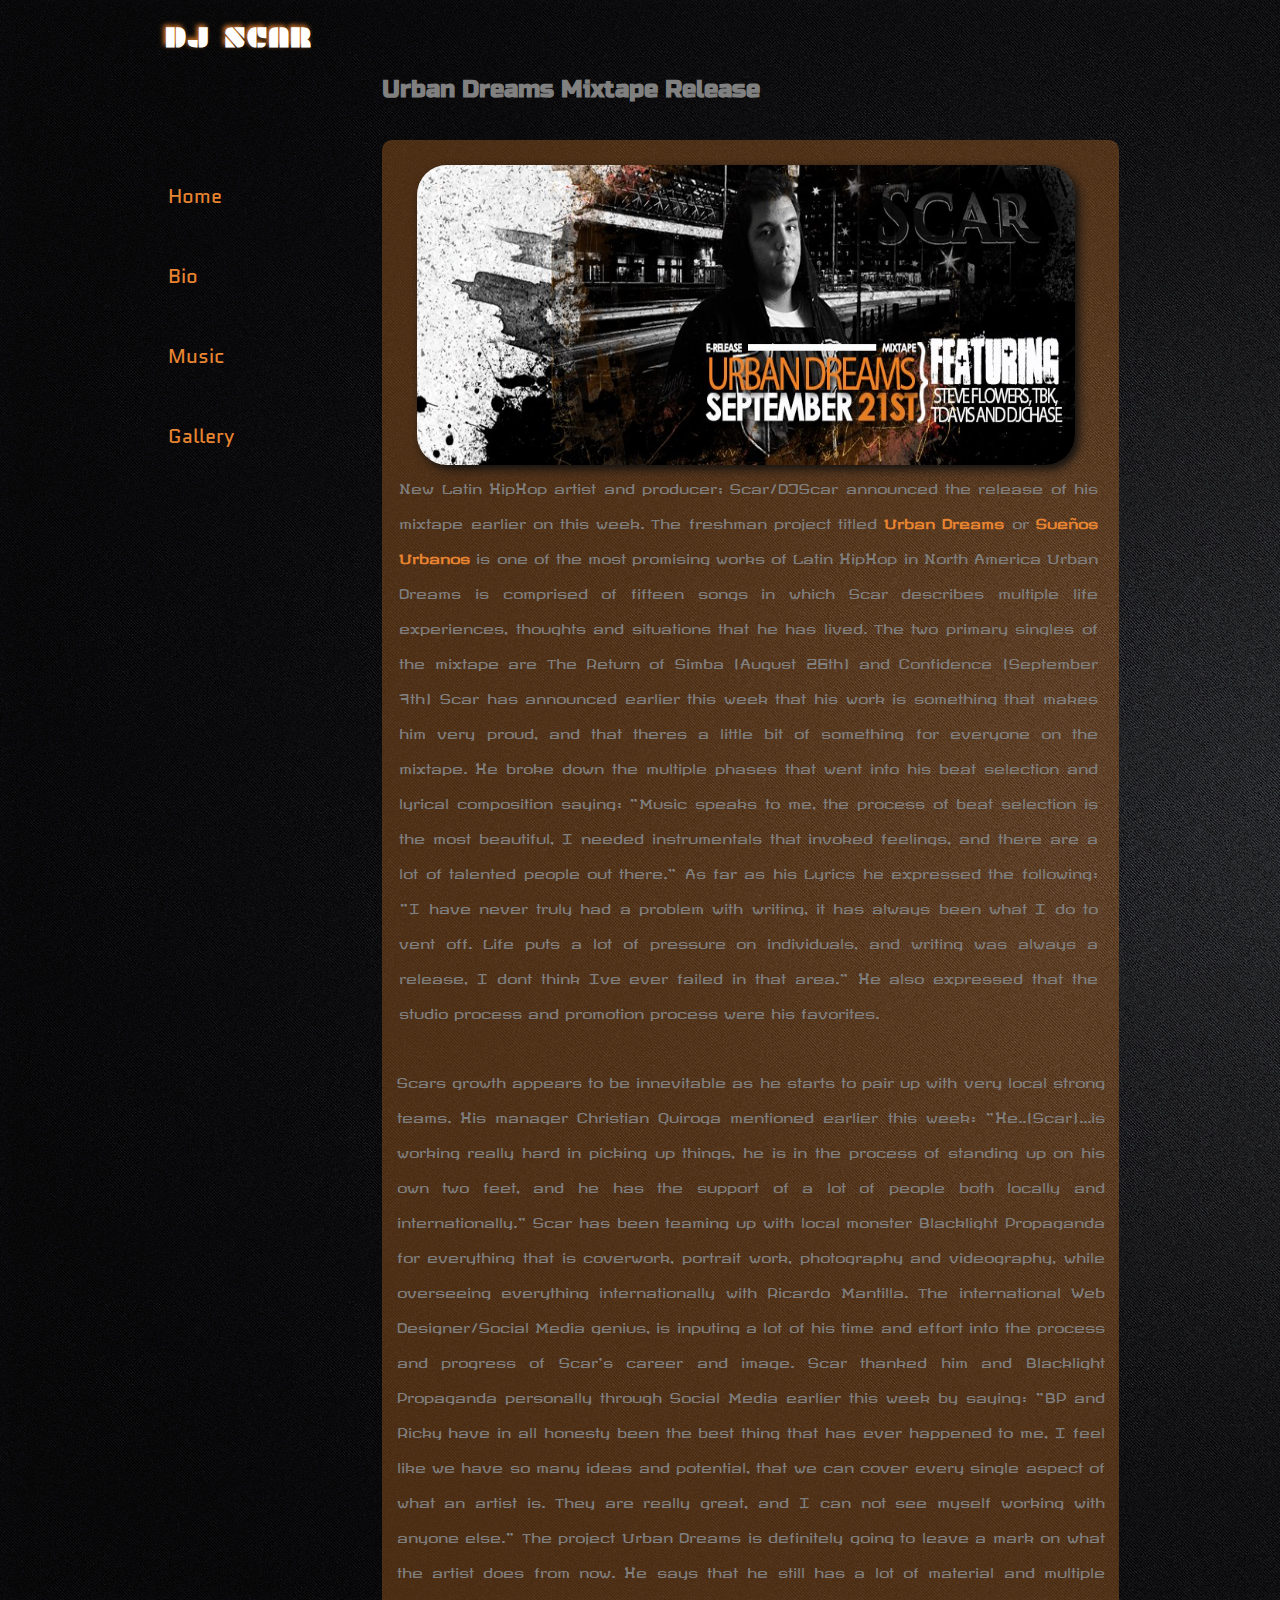
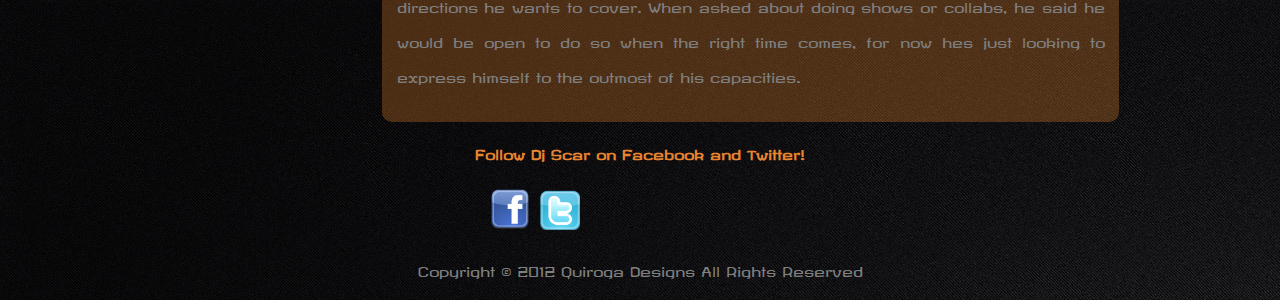
<file: index.html>
<!DOCTYPE html>
<html lang="en">
  <head>
    <meta charset="utf-8"/>
    	<title>DJ SCAR</title>
    	<link rel="stylesheet" href="css/index.css">
		<link href='http://fonts.googleapis.com/css?family=Plaster' rel='stylesheet' type='text/css'>
		<link href='http://fonts.googleapis.com/css?family=Changa+One' rel='stylesheet' type='text/css'>
		<link href='http://fonts.googleapis.com/css?family=Quantico' rel='stylesheet' type='text/css'>
		<link href='http://fonts.googleapis.com/css?family=Galindo' rel='stylesheet' type='text/css'>
		<link href='http://fonts.googleapis.com/css?family=Revalia' rel='stylesheet' type='text/css'>
		<link href='http://fonts.googleapis.com/css?family=Russo+One' rel='stylesheet' type='text/css'>
	</head>
	
<section id="main">
		<h1> DJ SCAR</h1>
		<h2> Urban Dreams Mixtape Release </h2>
	<nav>	
    	<ul class="main_nav">
    		<li><a href="index.html">Home</a></li>
    		<li><a href="bio.html">Bio</a></li>
			<li><a href="music.html">Music</a></li>    		
			<li><a href="gallery.html">Gallery</a></li>
		</ul>
	</nav>
    
    

	<article>
		<img class="release_img" src="images/Scar-2.jpg" alt="Dj Scar Release poster!" width="750" height="300">
    	<p class="first_paragraph"> New Latin HipHop artist and producer; Scar/DJScar announced the release of his mixtape earlier on this week.
			The freshman project titled <strong>Urban Dreams</strong> or <strong>Sueños Urbanos</strong> is one of the most promising works of Latin HipHop in North America
			Urban Dreams is comprised of fifteen songs in which Scar describes multiple life experiences, thoughts and situations that he has lived. The two primary singles of the mixtape are The Return of Simba (August 26th) and Confidence (September 7th)
			Scar has announced earlier this week that his work is something that makes him very proud, and that theres a little bit of something for everyone on the mixtape.
			He broke down the multiple phases that went into his beat selection and lyrical composition saying: "Music speaks to me, the process of beat selection is the most beautiful, I needed instrumentals that invoked feelings, and there are a lot of talented people out there."				As far as his Lyrics he expressed the following: "I have never truly had a problem with writing, it has always been what I do to vent off. Life puts a lot of pressure on individuals, and writing was always a release, I dont think Ive ever failed in that area."
			He also expressed that the studio process and promotion process were his favorites.


		<p class="second_paragraph">Scars growth appears to be innevitable as he starts to pair up with very local strong teams.
			His manager Christian Quiroga mentioned earlier this week: "He..(Scar)...is working really hard in picking up things, he is in the process of standing up on his own two feet, and he has the support of a lot of people both locally and internationally."
			Scar has been teaming up with local monster Blacklight Propaganda for everything that is coverwork, portrait work, photography and videography, while overseeing everything internationally with Ricardo Mantilla.
			The international Web Designer/Social Media genius, is inputing a lot of his time and effort into the process and progress of Scar's career and image.
			Scar thanked him and Blacklight Propaganda personally through Social Media earlier this week by saying: "BP and Ricky have in all honesty been the best thing that has ever happened to me, I feel like we have so many ideas and potential, that we can cover every single aspect of what an artist is. They are really great, and I can not see myself working with anyone else."
			The project Urban Dreams is definitely going to leave a mark on what the artist does from now. He says that he still has a lot of material and multiple directions he wants to cover.
			When asked about doing shows or collabs, he said he would be open to do so when the right time comes, for now hes just looking to express himself to the outmost of his capacities.</p>
    </section>
    	
	
<footer>
	<p class="fb_tw"> <strong> Follow Dj Scar on Facebook and Twitter! </strong> </p>
	
	<aside>
		<a class="fb" href="https://www.facebook.com/djscarmusic" title="Follow DJ Scar!"><img
		src="images/facebook-logo.png" alt="Follow DJ Scar!" width="41" height="41"></a>
		<a class="tw" href="https://twitter.com/DJScar239" title="Follow DJ Scar!"><img
		src="images/twitter-logo.png" alt="Follow DJ Scar!" width="40" height="40"></a>	
	</aside>
	
	
	<p class="copyright"> Copyright &copy; 2012 Quiroga Designs All Rights Reserved </p>
	
</footer>

</html>
</file>
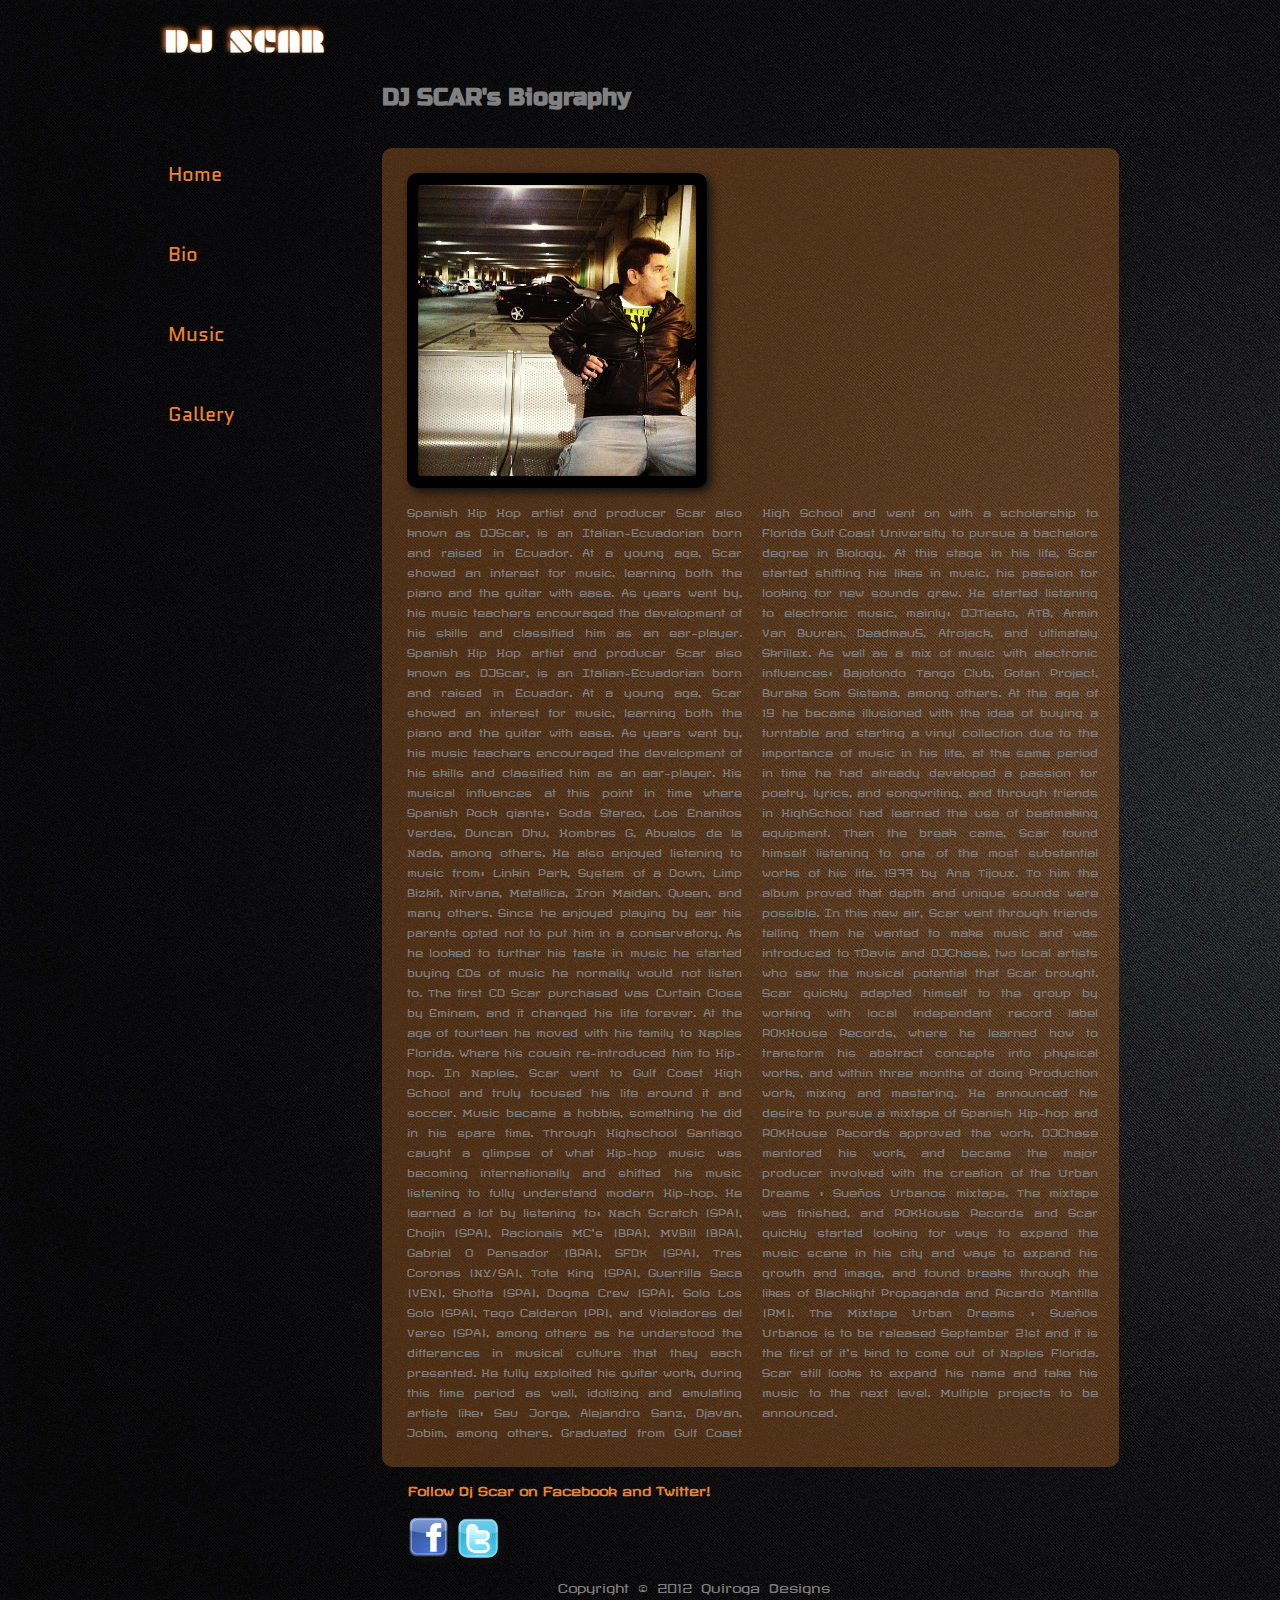
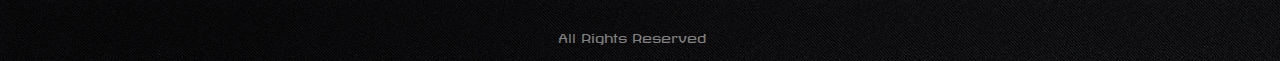
<file: bio.html>
<!DOCTYPE html>
<html lang="en">
  <head>
    <meta charset="utf-8"/>
    <title>DJ SCAR</title>
<link rel="stylesheet" href="css/bio.css">
    		<link href='http://fonts.googleapis.com/css?family=Plaster' rel='stylesheet' type='text/css'>
		<link href='http://fonts.googleapis.com/css?family=Changa+One' rel='stylesheet' type='text/css'>
		<link href='http://fonts.googleapis.com/css?family=Quantico' rel='stylesheet' type='text/css'>
		<link href='http://fonts.googleapis.com/css?family=Galindo' rel='stylesheet' type='text/css'>
		<link href='http://fonts.googleapis.com/css?family=Revalia' rel='stylesheet' type='text/css'>
		<link href='http://fonts.googleapis.com/css?family=Russo+One' rel='stylesheet' type='text/css'>
  </head>
  
  <section id="main">
  
    <h1> DJ SCAR </h1>
    
    <nav>
    <ul>
    	<li><a href="index.html">Home</a></li>
    	<li><a href="bio.html">Bio</a></li>
    	<li><a href="music.html">Music</a></li>
    	<li><a href="gallery.html">Gallery</a></li>
    </ul>
    </nav>
    
    <h2> DJ SCAR's Biography </h2>
    <article>
    
	<img src="images/Scar-1.jpg" width="300" height="315" alt="DJ Scar!">
	
	<p>Spanish Hip Hop artist and producer Scar also known as DJScar, is an Italian-Ecuadorian born and raised in Ecuador. At a young age, Scar showed an interest for music, learning both the piano and the guitar with ease. As years went by, his music teachers encouraged the development of his skills and classified him as an ear-player.

Spanish Hip Hop artist and producer Scar also known as DJScar, is an Italian-Ecuadorian born and raised in Ecuador. At a young age, Scar showed an interest for music, learning both the piano and the guitar with ease. As years went by, his music teachers encouraged the development of his skills and classified him as an ear-player. His musical influences at this point in time where Spanish Rock giants: Soda Stereo, Los Enanitos Verdes, Duncan Dhu, Hombres G, Abuelos de la Nada, among others. He also enjoyed listening to music from: Linkin Park, System of a Down, Limp Bizkit, Nirvana, Metallica, Iron Maiden, Queen, and many others. Since he enjoyed playing by ear his parents opted not to put him in a conservatory.

As he looked to further his taste in music he started buying CDs of music he normally would not listen to.

The first CD Scar purchased was Curtain Close by Eminem, and it changed his life forever. At the age of fourteen he moved with his family to Naples Florida. Where his cousin re-introduced him to Hip-hop. In Naples, Scar went to Gulf Coast High School and truly focused his life around it and soccer. Music became a hobbie, something he did in his spare time.

Through Highschool Santiago caught a glimpse of what Hip-hop music was becoming internationally and shifted his music listening to fully understand modern Hip-hop. He learned a lot by listening to: Nach Scratch (SPA), Chojin (SPA), Racionais MC's (BRA), MVBill (BRA), Gabriel O Pensador (BRA), SFDK (SPA), Tres Coronas (NY/SA), Tote King (SPA), Guerrilla Seca (VEN), Shotta (SPA), Dogma Crew (SPA), Solo Los Solo (SPA), Tego Calderon (PR), and Violadores del Verso (SPA), among others as he understood the differences in musical culture that they each presented. He fully exploited his guitar work, during this time period as well, idolizing and emulating artists like: Seu Jorge, Alejandro Sanz, Djavan, Jobim, among others.

Graduated from Gulf Coast High School and went on with a scholarship to Florida Gulf Coast University to pursue a bachelors degree in Biology. At this stage in his life, Scar started shifting his likes in music, his passion for looking for new sounds grew. He started listening to electronic music, mainly: DJTiesto, ATB, Armin Van Buuren, Deadmau5, Afrojack, and ultimately Skrillex. As well as a mix of music with electronic influences: Bajofondo Tango Club, Gotan Project, Buraka Som Sistema, among others.

At the age of 19 he became illusioned with the idea of buying a turntable and starting a vinyl collection due to the importance of music in his life, at the same period in time he had already developed a passion for poetry, lyrics, and songwriting, and through friends in HighSchool had learned the use of beatmaking equipment. Then the break came, Scar found himself listening to one of the most substantial works of his life. 1977 by Ana Tijoux. To him the album proved that depth and unique sounds were possible.

In this new air, Scar went through friends telling them he wanted to make music and was introduced to TDavis and DJChase, two local artists who saw the musical potential that Scar brought.

Scar quickly adapted himself to the group by working with local independant record label ROKHouse Records, where he learned how to transform his abstract concepts into physical works, and within three months of doing Production work, mixing and mastering. He announced his desire to pursue a mixtape of Spanish Hip-hop and ROKHouse Records approved the work.

DJChase mentored his work, and became the major producer involved with the creation of the Urban Dreams : Sueños Urbanos mixtape. The mixtape was finished, and ROKHouse Records and Scar quickly started looking for ways to expand the music scene in his city and ways to expand his growth and image, and found breaks through the likes of Blacklight Propaganda and Ricardo Mantilla (RM).

The Mixtape Urban Dreams : Sueños Urbanos is to be released September 21st and it is the first of it's kind to come out of Naples Florida.

Scar still looks to expand his name and take his music to the next level. Multiple projects to be announced.</p>

 	</article>
 	
 	</section>
   
<footer>
	<p class="fb_tw"> <strong> Follow Dj Scar on Facebook and Twitter! </strong> </p>
	
	<aside>
		<a class="fb" href="https://www.facebook.com/djscarmusic" title="Follow DJ Scar!"><img
		src="images/facebook-logo.png" alt="Follow DJ Scar!" width="41" height="41"></a>
		<a class="tw" href="https://twitter.com/DJScar239" title="Follow DJ Scar!"><img
		src="images/twitter-logo.png" alt="Follow DJ Scar!" width="40" height="40"></a>	
	</aside>
	
	
	<p class="copyright"> Copyright &copy; 2012 Quiroga Designs All Rights Reserved </p>
	
</footer>

</html>
</file>
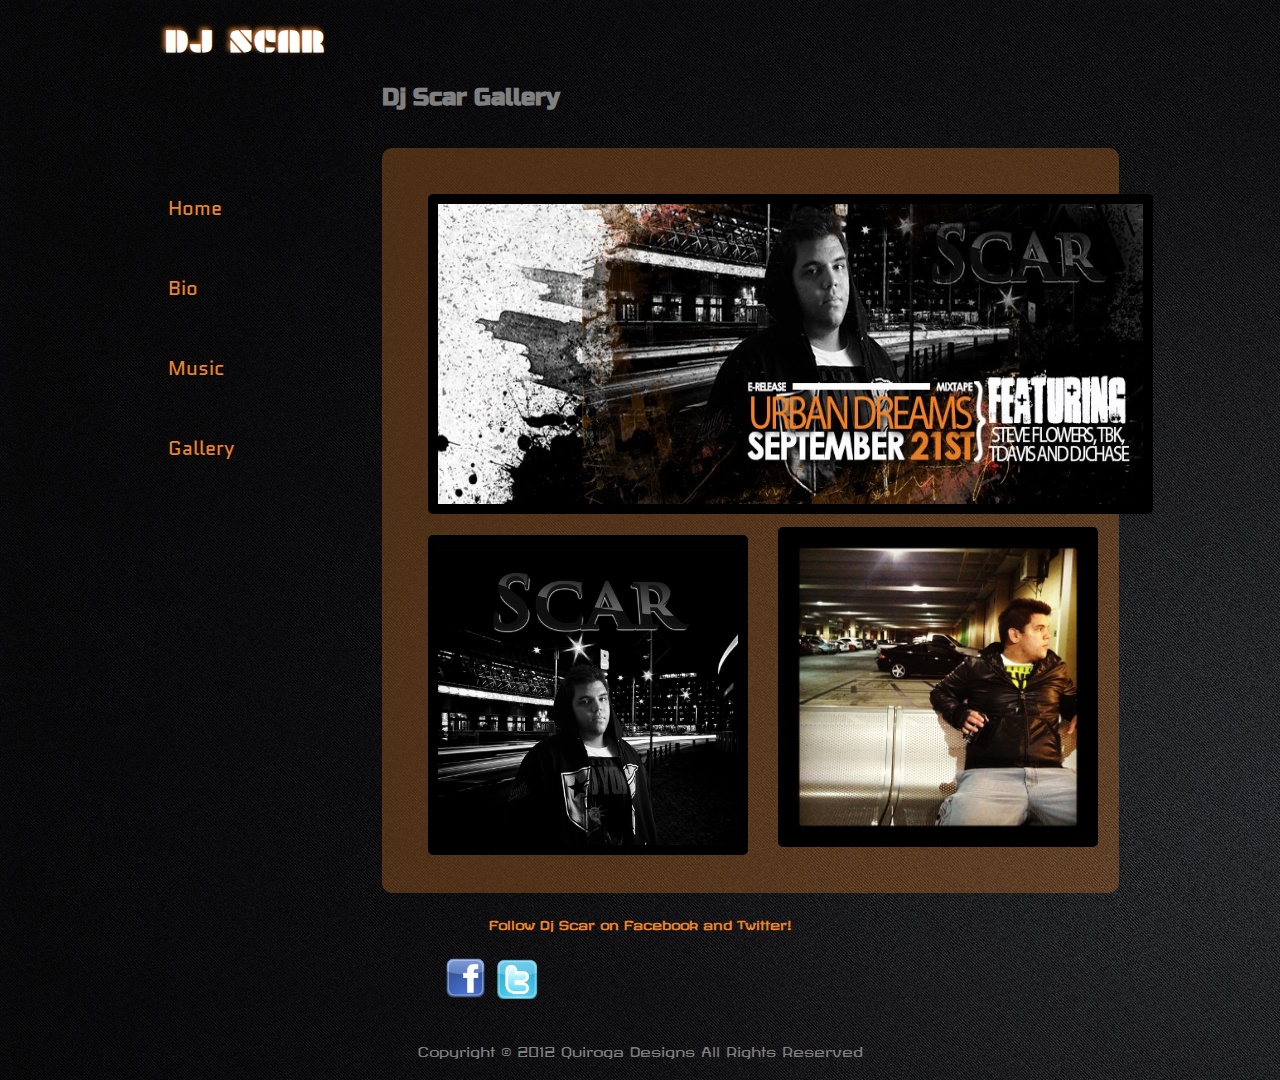
<file: gallery.html>
<!DOCTYPE html>
<html lang="en">
  <head>
    <meta charset="utf-8"/>
    <title>DJ SCAR</title>
    <link rel="stylesheet" href="css/gallery.css">
    		<link href='http://fonts.googleapis.com/css?family=Plaster' rel='stylesheet' type='text/css'>
		<link href='http://fonts.googleapis.com/css?family=Changa+One' rel='stylesheet' type='text/css'>
		<link href='http://fonts.googleapis.com/css?family=Quantico' rel='stylesheet' type='text/css'>
		<link href='http://fonts.googleapis.com/css?family=Galindo' rel='stylesheet' type='text/css'>
		<link href='http://fonts.googleapis.com/css?family=Revalia' rel='stylesheet' type='text/css'>
		<link href='http://fonts.googleapis.com/css?family=Russo+One' rel='stylesheet' type='text/css'>
  </head>
  <body>
  
  <section id="main">
    <h1> DJ SCAR </h1>
    
    <h2> Dj Scar Gallery </h2>
    
    <nav>
     <ul>
    	<li><a href="index.html">Home</a></li>
    	<li><a href="bio.html">Bio</a></li>
    	<li><a href="music.html">Music</a></li>
    	<li><a href="gallery.html">Gallery</a></li>
    </ul>
    </nav>
    
    <article>
	<ol>
   	 	<li class="pics"> <a class="pic1" href="images/Scar-2.jpg" title="DJ SCAR"><img 
   	 	src="images/Scar-2.jpg" alt="DJ Scar!" width="705" height="300"></a><li>
    	<li class="pics"> <a class="pic2" href="images/Scar-3.jpg" title="DJ SCAR"><img 
    	src="images/Scar-3.jpg" alt="DJ Scar!" width="300" height="300"></a><li>
    	<li class="pics"> <a class="pic3" href="images/Scar-1.jpg" title="DJ SCAR"><img 
    	src="images/Scar-1.jpg" alt="DJ Scar!" width="300" height="300"></a><li>
    	
    </ol>
    </article>
    </section>
    
   </body>

	
	
	<p class="fbtw"><strong> Follow Dj Scar on Facebook and Twitter!</strong></p>
	
	<aside>
		<a class="fb" href="https://www.facebook.com/djscarmusic" title="Follow DJ Scar!"><img
		src="images/facebook-logo.png" alt="Follow DJ Scar!" width="41" height="41"></a>
		<a class="tw" href="https://twitter.com/DJScar239" title="Follow DJ Scar!"><img
		src="images/twitter-logo.png" alt="Follow DJ Scar!" width="40" height="40"></a>	
	</aside>
	
	
	<p class="copyright"> Copyright &copy; 2012 Quiroga Designs All Rights Reserved </p>
	
	
	

</html>
</file>
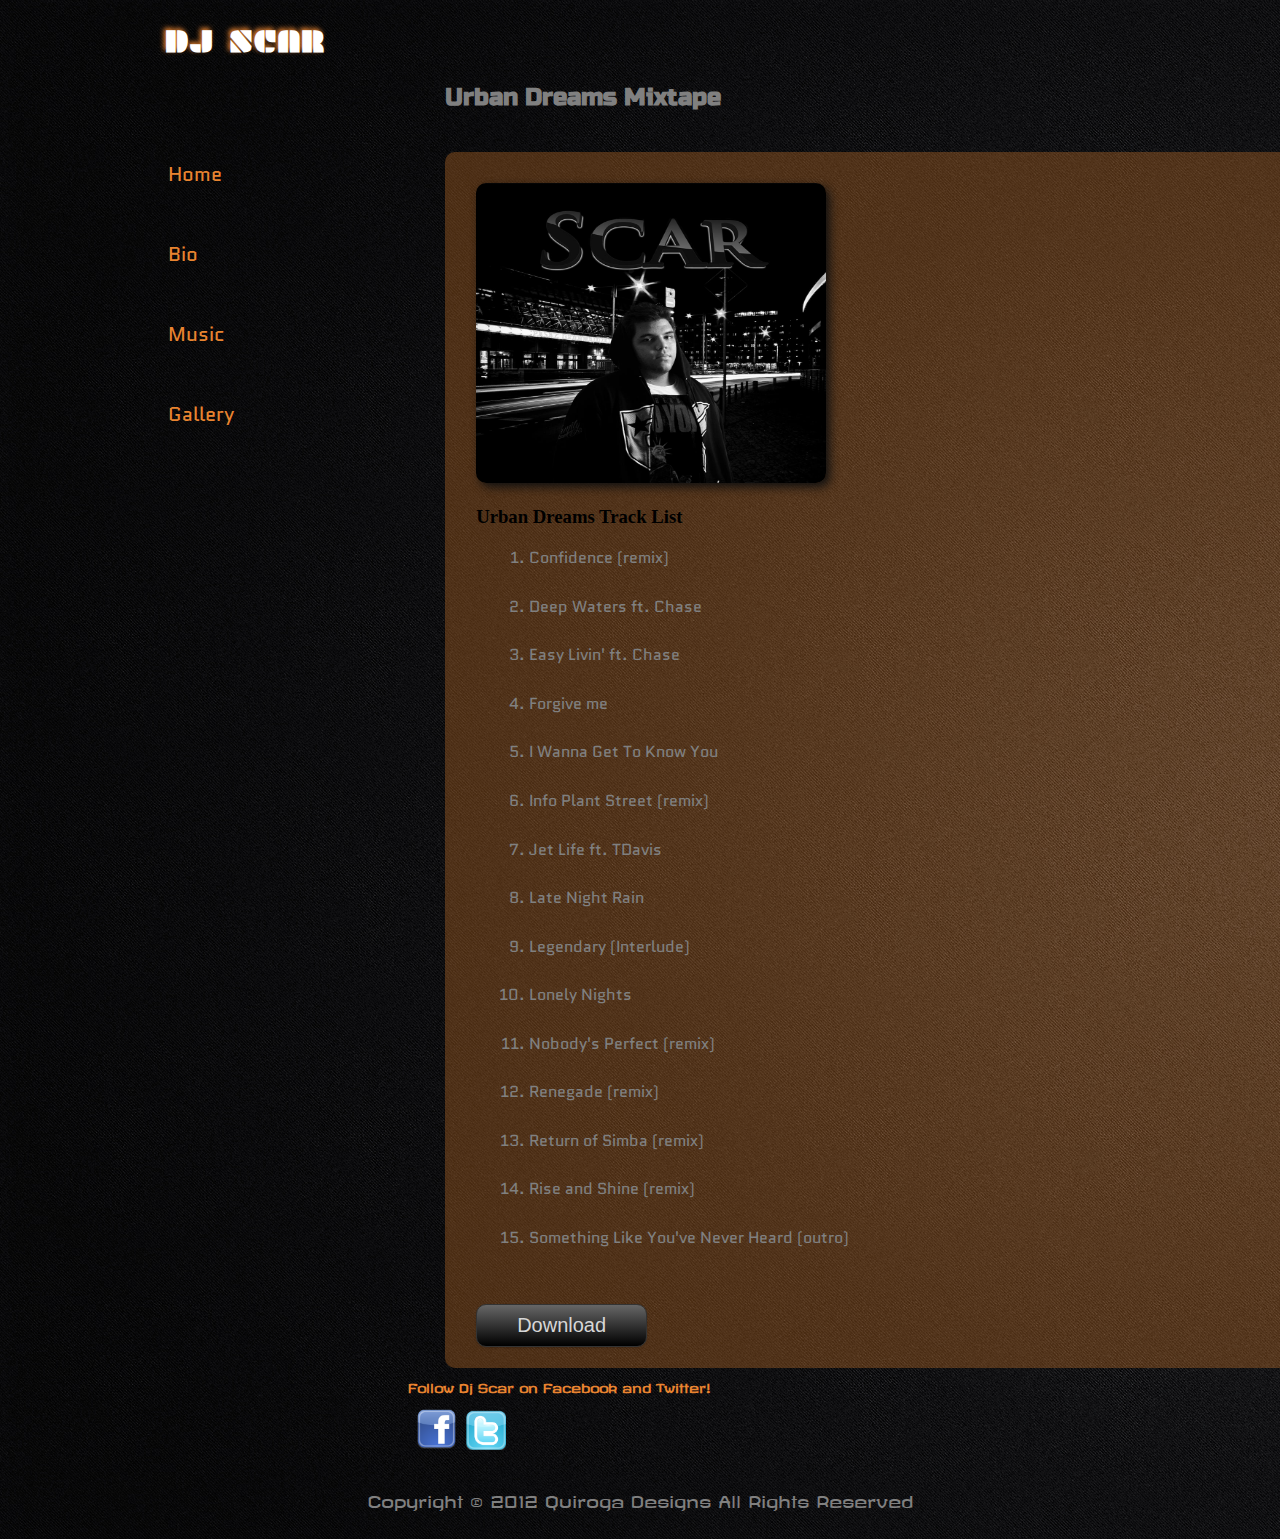
<file: music.html>
<!DOCTYPE html>
<html lang="en">

	<head>
    <meta charset="utf-8"/>
    <title>DJ SCAR</title>
    <link rel="stylesheet" href="css/music.css">
    	<link href='http://fonts.googleapis.com/css?family=Plaster' rel='stylesheet' type='text/css'>
		<link href='http://fonts.googleapis.com/css?family=Changa+One' rel='stylesheet' type='text/css'>
		<link href='http://fonts.googleapis.com/css?family=Quantico' rel='stylesheet' type='text/css'>
		<link href='http://fonts.googleapis.com/css?family=Galindo' rel='stylesheet' type='text/css'>
		<link href='http://fonts.googleapis.com/css?family=Revalia' rel='stylesheet' type='text/css'>
		<link href='http://fonts.googleapis.com/css?family=Russo+One' rel='stylesheet' type='text/css'>
  
<header> 
<section id="main"> 
	<h1> DJ SCAR </h1>
	<nav>    
    	<ul>
    		<li><a href="index.html">Home</a></li>
    		<li><a href="bio.html">Bio</a></li>
    		<li><a href="music.html">Music</a></li>
    		<li><a href="gallery.html">Gallery</a></li>
    	</ul>
	</nav>
</header>  

  
    <h2> Urban Dreams Mixtape </h2>
    <article>
    <img class="urban_dreams" src="images/Scar-3.jpg" alt="Follow DJ Scar!" width="350" height="300">																				   
	<h3><strong> Urban Dreams Track List</strong> </h3>
	<ol>
		<li class="songs">Confidence (remix)</li>
		<li class="songs">Deep Waters ft. Chase </li>
		<li class="songs">Easy Livin' ft. Chase </li>
		<li class="songs">Forgive me </li>
		<li class="songs">I Wanna Get To Know You </li>
		<li class="songs">Info Plant Street (remix) </li>
		<li class="songs">Jet Life ft. TDavis </li>
		<li class="songs">Late Night Rain </li>
		<li class="songs">Legendary (Interlude) </li>
		<li class="songs">Lonely Nights </li>
		<li class="songs">Nobody's Perfect (remix) </li>
		<li class="songs">Renegade (remix) </li>
		<li class="songs">Return of Simba (remix) </li>
		<li class="songs">Rise and Shine (remix) </li>
		<li class="songs">Something Like You've Never Heard (outro) </li>
	</ol>
			<a href="http://djscarmusic.com/release/" class="button blue">Download</a>   

	</article>
	
	</section>

<footer>
	<p class="fb_tw"> <strong> Follow Dj Scar on Facebook and Twitter! </strong> </p>
	
	<aside>
		<a class="fb" href="https://www.facebook.com/djscarmusic" title="Follow DJ Scar!"><img
		src="images/facebook-logo.png" alt="Follow DJ Scar!" width="41" height="41"></a>
		<a class="tw" href="https://twitter.com/DJScar239" title="Follow DJ Scar!"><img
		src="images/twitter-logo.png" alt="Follow DJ Scar!" width="40" height="40"></a>	
	</aside>
	
	
	<p class="copyright"> Copyright &copy; 2012 Quiroga Designs All Rights Reserved </p>
	
</footer>

</html>
</file>
<file: css/index.css>
body{
	background-image: url("../images/black-bg.jpg");
	background-attachment: scroll;
	margin: 0 10%;
}

#main{
	width: 80%;
}



h1{
	font-family: 'Plaster', cursive;
	color: white;
	padding-left: 4.5%;
	text-shadow: -2px -2px 5px #e98430
}


h2{
	margin-left: 31%;
	color: grey;
	font-size: 150%;
	font-family: 'Russo One', sans-serif;
	padding-bottom: 2%;
}


article{
	border: 3px;
	background-color:rgba(233, 132, 48,.3);
	border-radius: 10px;
	margin-left: 31%;
	padding: 3% 0% 2% 3%;
	width: 87%;
}








p{
	color: gray;
	text-align: justify;
	line-height: 35px;
	font-family: 'Revalia', cursive;	
	font-size: 80%;
}


strong{
	color: rgb(233, 132, 48);
}




.first_paragraph{
	padding: 0% 2% 0% 0%;
	margin: 0% 1% 0% -1%;
}


.second_paragraph{
	font-size: 80%;
	padding: 3% 2% 0% 0%;
	margin-left: -10px
}




.release_img{
	margin-right: 3%;
	margin-left: 1.5%;
	border-radius: 30px;
	box-shadow: 4px 4px 10px #111;
	width: 92.250923%; 
}

img{
	max-width: 100%
}





h1{
	font-family: 'Plaster', cursive;
	font-size: 180%;
}


nav{
	float: left;
}


ul{
	list-style-type: none;
	font-family: 'Quantico', sans-serif;
}


a{
	color: rgb(233, 132, 48);
	text-decoration: none;
	background: none;
	font-size: 125%;
	line-height: 80px;
	border-radius: 5px;
	}



a:hover{
	color: white;
	background: rgb(233, 132, 48);
	}


.fb_tw{
	text-align: center;
	float: top;
}

.fb{
	margin-left: 280px;
	display: block;
	width: 40px;
	height: 50px;
	float: left;
}
	
.tw{
	margin-left: 10px;
	display: block;
	width: 40px;
	height: 50px;
	float: left;
}


aside{
	padding-left: 8%;
}

.copyright{
	text-align: center;
	margin-top: 8%;
	clear: both;
}
</file>
<file: css/bio.css>
body{
	background-image: url("../images/black-bg.jpg");
	background-attachment: scroll;
	margin: 0 10%;
}

#main{
	width: 80%;
}



h1{
	font-family: 'Plaster', cursive;
	color: white;
	padding-left: 4.5%;
	text-shadow: -2px -2px 5px #e98430
}


h2{
	margin-left: 31%;
	color: grey;
	font-size: 150%;
	font-family: 'Russo One', sans-serif;
	padding-bottom: 2%;
}


ul{
	width:0px;
	margin: 51px -100px 0px 0px;
	list-style-type: none;
	float: left;
	font-family: 'Quantico', sans-serif;
}

a{
	color: rgb(233, 132, 48);
	text-decoration: none;
	background: none;
	font-size: 125%;
	line-height: 80px;
	border-radius: 5px;
	}
a:hover{
	color: white;
	background: rgb(233, 132, 48);
}

article{
	border: 3px;
	background-color:rgba(233, 132, 48,.3);
	border-radius: 10px;
	margin-left: 31%;
	padding: 3% 0% 2% 3%;
	width: 87%;
}
p{
	-moz-column-count: 2;
	-moz-column-gap: 20px;
	-webkit-column-count: 2;
	-webkit-column-gap: 20px;
	text-align: justify;
	font-family: 'Revalia', cursive;
	color: gray;
	line-height: 20px;
	font-size: 60%;
	clear: both;
	padding-right: 3%;
}

img{
	border-radius: 10px;
	box-shadow: 4px 4px 10px #111;
}


.fb_tw{
	margin-left: 280px;
	float: top;
	color: rgb(233, 132, 48);
	font-family: 'Revalia', cursive;
	font-size: 12px;
}

.fb{
	margin-left: 280px;
	display: block;
	width: 40px;
	height: 50px;
	float: left;
}
	
.tw{
	margin-left: 10px;
	display: block;
	width: 40px;
	height: 50px;
	float: left;
}

.copyright{
	color: gray;
	margin: 0px 0px 0px 430px;
	font-size: 12px;
	line-height: 50px;
	font-family: 'Revalia', cursive;
}
</file>
<file: css/gallery.css>
body{
	background-image: url("../images/black-bg.jpg");
	background-attachment: scroll;
	margin: 0 10%;
}

h1{
	font-family: 'Plaster', cursive;
	color: white;
	padding-left: 4.5%;
	text-shadow: -2px -2px 5px #e98430
}

h2{
	margin-left: 31%;
	color: grey;
	font-size: 150%;
	font-family: 'Russo One', sans-serif;
	padding-bottom: 2%;
}

article{
	border: 3px;
	background-color:rgba(233, 132, 48,.3);
	border-radius: 10px;
	margin-left: 31%;
	padding: 3% 0% 2% 3%;
	width: 87%;
}

#main{
	width: 80%;
}

p{
	color: gray;
	text-align: justify;
	line-height: 35px;
	font-family: 'Revalia', cursive;	
	font-size: 80%;
}


ol{
	border: 3px;
	border-radius: 10px;
	list-style-type: none;
	padding: 0%;
}

li{
	font-family: 'Quantico', sans-serif;
}

a{
	color: rgb(233, 132, 48);
	text-decoration: none;
	background: none;
	font-size: 125%;
	line-height: 80px;
	border-radius: 5px;
	}







.pic1{
	display: block;
	border: 10px solid #000;
	width: 705px;
	height: 300px;
	outline: 0;
}

.pic1:hover{
	border-color:rgb(233, 132, 48);
}

.pic1:visited{
	border-color: gray;
}

.pic1:active{
	border-color: white;
}


.pic2{
	display: block;
	border: 10px solid #000;
	width: 300px;
	height: 300px;
	outline: 0;
}

.pic2:hover{
	border-color:rgb(233, 132, 48) ;
}

.pic2:visited{
	border-color: gray;
}

.pic2:active{
	border-color: white;
}
	
	

.pic3{
	display: block;
	border: 10px solid #000;
	width: 300px;
	height: 300px;
	outline: 0;
	float: right;
	margin: -350px 0px 0px 0px;
}

.pic3:hover{
	border-color:rgb(233, 132, 48) ;
}

.pic3:visited{
	border-color: gray;
}

.pic3:active{
	border-color: white;
}












a:hover{
	color: white;
	background: rgb(233, 132, 48);
}

.pics{
	margin: 3%;
}

ul{
	width:0px;
	margin: 20px -100px 0px 0px;
	list-style-type: none;
	float: left;
}


.fbtw{
	text-align: center;
	float: top;
	color: rgb(233, 132, 48);
	font-family: 'Revalia', cursive;
	font-size: 12px;
}

.fb{
	margin-left: 31%;
	display: block;
	max-width: 100%;
	float: left;
}
	
.tw{
	margin-left: 1%;
	display: block;
	max-width: 100%;
	float: left;
}

.copyright{
	text-align: center;
	margin-top: 8%;
	clear: both;
}
</file>
<file: css/music.css>
body{
	background-image: url("../images/black-bg.jpg");
	background-attachment: scroll;
	margin: 0 10%;
}

#main{
	width: 80%;
}



h1{
	font-family: 'Plaster', cursive;
	color: white;
	padding-left: 4.5%;
	text-shadow: -2px -2px 5px #e98430
}


ul{
	width:0px;
	margin: 51px -100px 0px 0px;
	list-style-type: none;
	float: left;
	font-family: 'Quantico', sans-serif;
}


a{
	color: rgb(233, 132, 48);
	text-decoration: none;
	background: none;
	font-size: 125%;
	line-height: 80px;
	border-radius: 5px;
	}


a:hover{
	color: white;
	background: rgb(233, 132, 48);
}


h2{
	margin-left: 31%;
	color: grey;
	font-size: 150%;
	font-family: 'Russo One', sans-serif;
	padding-bottom: 2%;
}


.urban_dreams{
	border-radius: 10px;
	margin-bottom: 0px;
	box-shadow: 4px 4px 10px #111;
}

article{
	border: 3px;
	background-color:rgba(233, 132, 48,.3);
	border-radius: 10px;
	margin-left: 31%;
	padding: 3% 0% 2% 3%;
	width: 87%;
}
s



h3{
	font-family: 'Russo One', sans-serif;
	font-size: 30px;
	background-color:rgba(233, 132, 48,.3);
	width: 80%;
	padding-left: 30px;
	margin-left: -30px;
	
}

.songs{
	margin: 1% 0% 3% 1.5%;
	
}

ol{
	border: 3px;
	border-radius: 0px 0px 10px 10px;
	color: grey;
	font-family: 'Quantico', sans-serif;
	clear: left;
}

.button {
	display: inline-block;
	margin: 30px 0px 0px;
	outline: none;
	cursor: pointer;
	text-align: center;
	text-decoration: none;
	font: 20px/100% Arial, Helvetica, sans-serif;
	padding: .5em 2em .55em;
	border-radius: .5em; 
	box-shadow: 0 1px 2px rgba(0,0,0,.2);
	box-shadow: 0 1px 2px rgba(0,0,0,.2);
}
.blue {
	color: #d7d7d7;
	border: solid 1px #333;
	background: #333;
	background: -webkit-gradient(linear, left top, left bottom, from(#666), to(#000));
	background: -moz-linear-gradient(top,  #666,  #000);
}
.blue:hover {
	background: #000;
	background: -webkit-gradient(linear, left top, left bottom, from(#444), to(#000));
	background: -moz-linear-gradient(top,  #444,  #000);
}
.blue:active {
	color: #666;
	background: -webkit-gradient(linear, left top, left bottom, from(#000), to(#444));
	background: -moz-linear-gradient(top,  #000,  #444);
}

.fb_tw{
	margin-left: 280px;
	float: top;
	color: rgb(233, 132, 48);
	font-family: 'Revalia', cursive;
	font-size: 12px;
}
.fb{
	margin-left: 280px;
	display: block;
	width: 40px;
	height: 50px;
	float: left;
}
	
.tw{
	margin-left: 10px;
	display: block;
	width: 40px;
	height: 50px;
	float: left;
}


p{
	color: rgb(233, 132, 48);
}
aside{
	padding-left: 8px;
}

.copyright{
	color: gray;
	line-height: 50px;
	font-family: 'Revalia', cursive;
	text-align: center;
	margin-top: 8%;
	clear: both;
}

}
</file>
